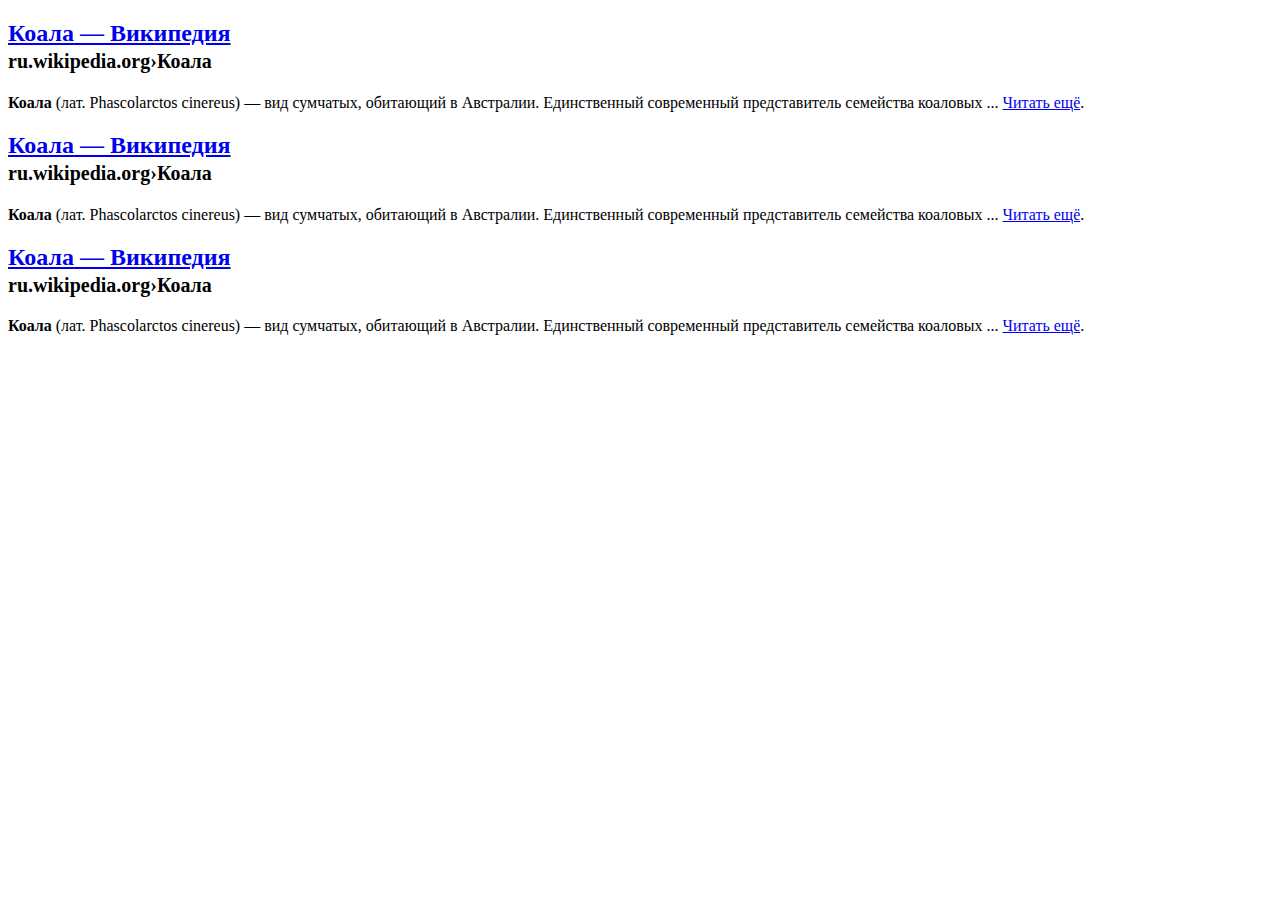
<file: search.html>
<!DOCTYPE html>
<html lang="en">
<head>
  <meta charset="UTF-8">
  <title>Title</title>
</head>
<body>
  <h2>
    <a href="https://ru.wikipedia.org/wiki/Коала"><b>Коала</b> — Википедия</a><br>
    <small>ru.wikipedia.org›Коала</small>
  </h2>
  <p>
    <b>Коaла</b> (лат. Phascolarctos cinereus) — вид сумчатых, обитающий в Австралии.
    Единственный современный представитель семейства коаловых ... <a href="https://ru.wikipedia.org/wiki/Коала">Читать ещё</a>.
  </p>
  <h2>
    <a href="https://ru.wikipedia.org/wiki/Коала"><b>Коала</b> — Википедия</a><br>
    <small>ru.wikipedia.org›Коала</small>
  </h2>
  <p>
    <b>Коaла</b> (лат. Phascolarctos cinereus) — вид сумчатых, обитающий в Австралии.
    Единственный современный представитель семейства коаловых ... <a href="https://ru.wikipedia.org/wiki/Коала">Читать ещё</a>.
  </p>
  <h2>
    <a href="https://ru.wikipedia.org/wiki/Коала"><b>Коала</b> — Википедия</a><br>
    <small>ru.wikipedia.org›Коала</small>
  </h2>
  <p>
    <b>Коaла</b> (лат. Phascolarctos cinereus) — вид сумчатых, обитающий в Австралии.
    Единственный современный представитель семейства коаловых ... <a href="https://ru.wikipedia.org/wiki/Коала">Читать ещё</a>.
  </p>
</body>
</html>
</file>
